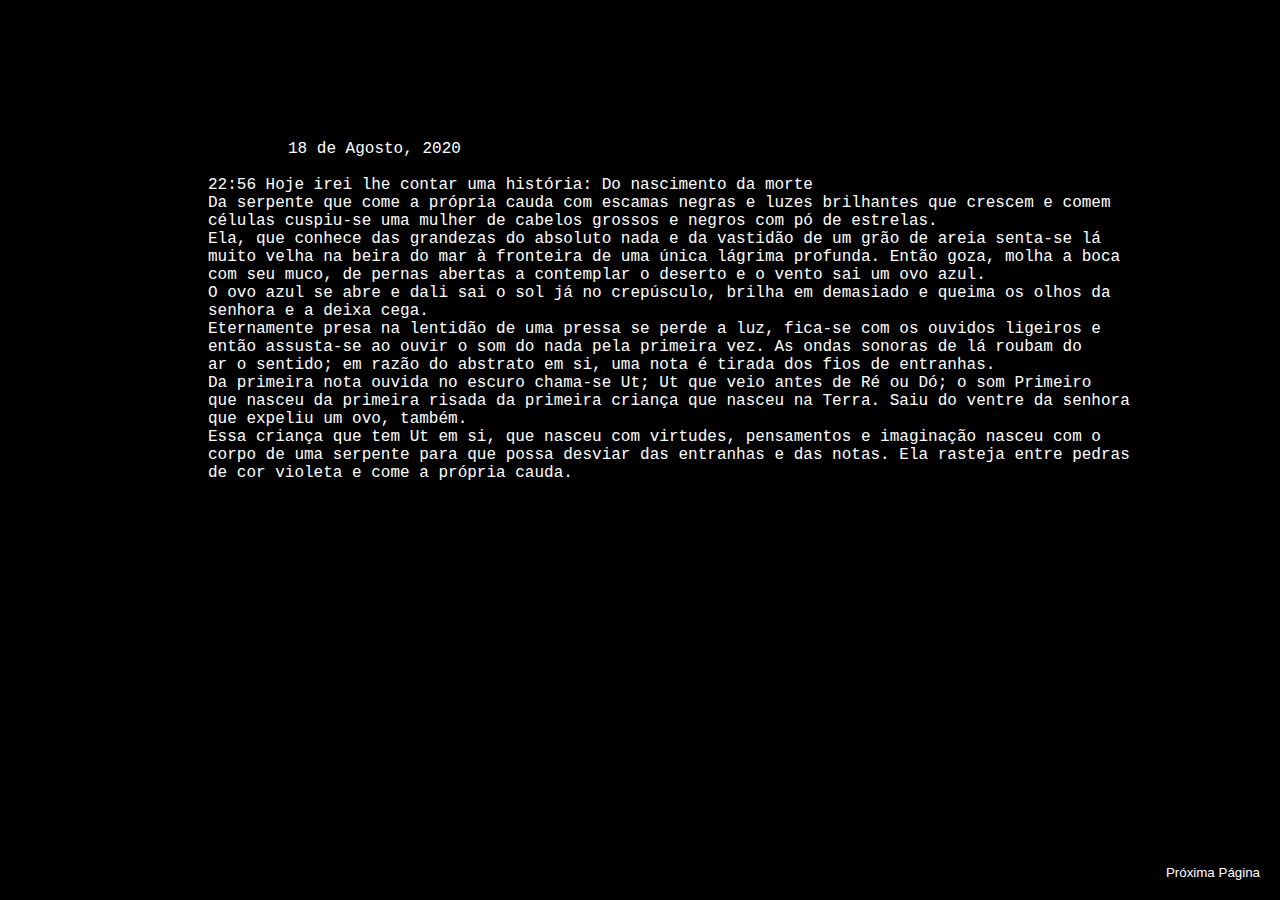
<file: index.html>
<!DOCTYPE html>
<html>
<head>
<!-- color arrow next page _DarkOrchid-->
<title>Epífan-ut </title>
</head>

<body>

<pre>

<h1></h1>
<link href="../styles/StyleSheet.css" rel="StyleSheet" type="text/css" />

<p>18 de Agosto, 2020

22:56 Hoje irei lhe contar uma história: Do nascimento da morte
Da serpente que come a própria cauda com escamas negras e luzes brilhantes que crescem e comem
células cuspiu-se uma mulher de cabelos grossos e negros com pó de estrelas.
Ela, que conhece das grandezas do absoluto nada e da vastidão de um grão de areia senta-se lá
muito velha na beira do mar à fronteira de uma única lágrima profunda. Então goza, molha a boca
com seu muco, de pernas abertas a contemplar o deserto e o vento sai um ovo azul.
O ovo azul se abre e dali sai o sol já no crepúsculo, brilha em demasiado e queima os olhos da
senhora e a deixa cega.
Eternamente presa na lentidão de uma pressa se perde a luz, fica-se com os ouvidos ligeiros e
então assusta-se ao ouvir o som do nada pela primeira vez. As ondas sonoras de lá roubam do
ar o sentido; em razão do abstrato em si, uma nota é tirada dos fios de entranhas.
Da primeira nota ouvida no escuro chama-se Ut; Ut que veio antes de Ré ou Dó; o som Primeiro
que nasceu da primeira risada da primeira criança que nasceu na Terra. Saiu do ventre da senhora
que expeliu um ovo, também.
Essa criança que tem Ut em si, que nasceu com virtudes, pensamentos e imaginação nasceu com o
corpo de uma serpente para que possa desviar das entranhas e das notas. Ela rasteja entre pedras
de cor violeta e come a própria cauda.</p>
</pre>

<form method="get" action="./utenv.html"><button type="submit">Próxima Página</button>
</form>
</body>
</html>
</file>
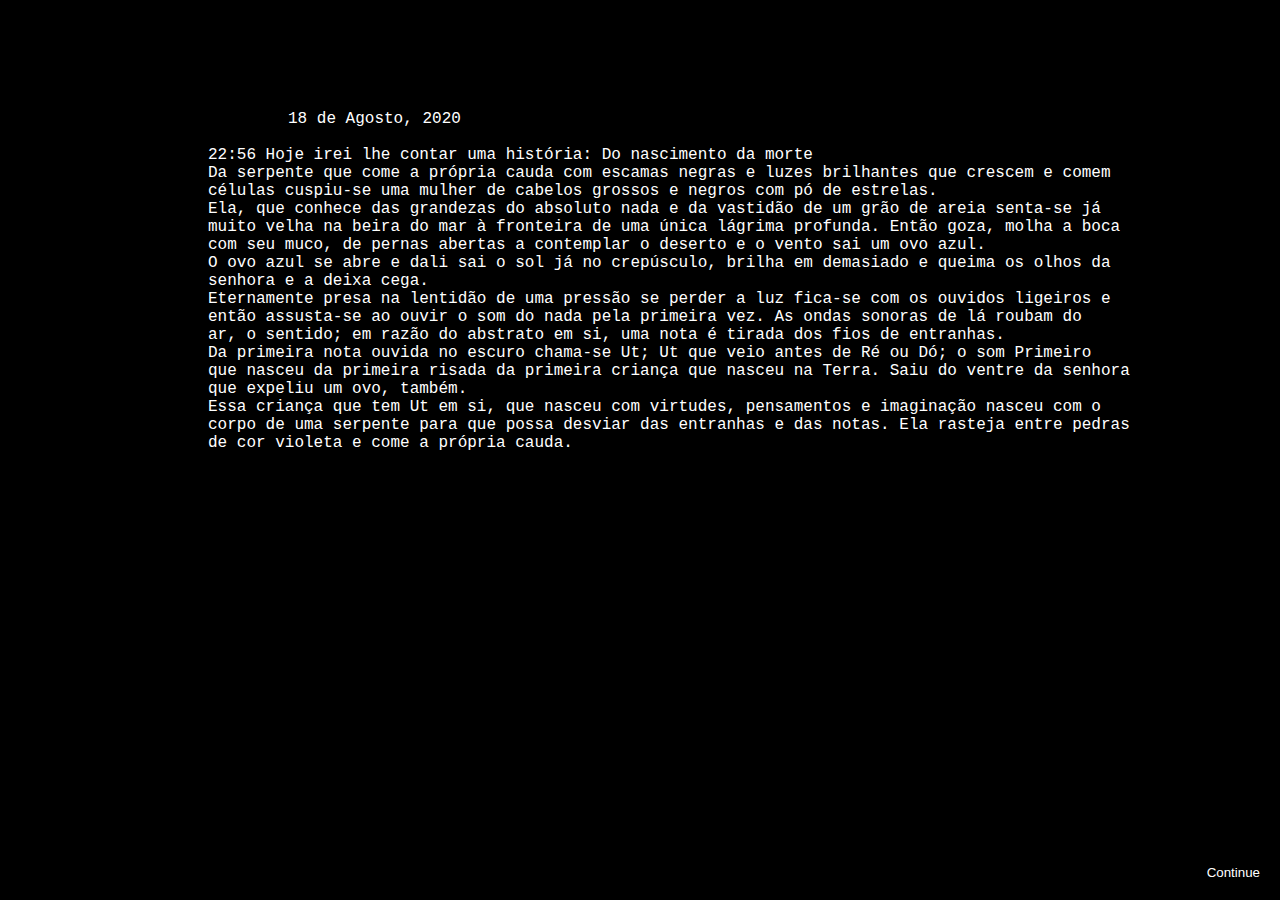
<file: Ut.html>
<!DOCTYPE html>
<html lang="p">
<head>
<!-- color arrow next page _DarkOrchid-->
 <meta charset="UTF-8">
 <meta http-equiv="Content-Language" content="pt-br">
<link href="../styles/StyleSheet.css" rel="StyleSheet">
<title>.</title>
</head>

<body>

<pre>

<h1></h1>
<p>18 de Agosto, 2020

22:56 Hoje irei lhe contar uma história: Do nascimento da morte
Da serpente que come a própria cauda com escamas negras e luzes brilhantes que crescem e comem
células cuspiu-se uma mulher de cabelos grossos e negros com pó de estrelas.
Ela, que conhece das grandezas do absoluto nada e da vastidão de um grão de areia senta-se já
muito velha na beira do mar à fronteira de uma única lágrima profunda. Então goza, molha a boca
com seu muco, de pernas abertas a contemplar o deserto e o vento sai um ovo azul.
O ovo azul se abre e dali sai o sol já no crepúsculo, brilha em demasiado e queima os olhos da
senhora e a deixa cega.
Eternamente presa na lentidão de uma pressão se perder a luz fica-se com os ouvidos ligeiros e
então assusta-se ao ouvir o som do nada pela primeira vez. As ondas sonoras de lá roubam do
ar, o sentido; em razão do abstrato em si, uma nota é tirada dos fios de entranhas.
Da primeira nota ouvida no escuro chama-se Ut; Ut que veio antes de Ré ou Dó; o som Primeiro
que nasceu da primeira risada da primeira criança que nasceu na Terra. Saiu do ventre da senhora
que expeliu um ovo, também.
Essa criança que tem Ut em si, que nasceu com virtudes, pensamentos e imaginação nasceu com o
corpo de uma serpente para que possa desviar das entranhas e das notas. Ela rasteja entre pedras
de cor violeta e come a própria cauda.</p>
</pre>
<form method="get" action="./utenv.html"><button type="submit">Continue</button>
</form>
<!--
<button class="button button1" type="submit">Próxima Página</button></form>
-->
</body>
</html>
</file>
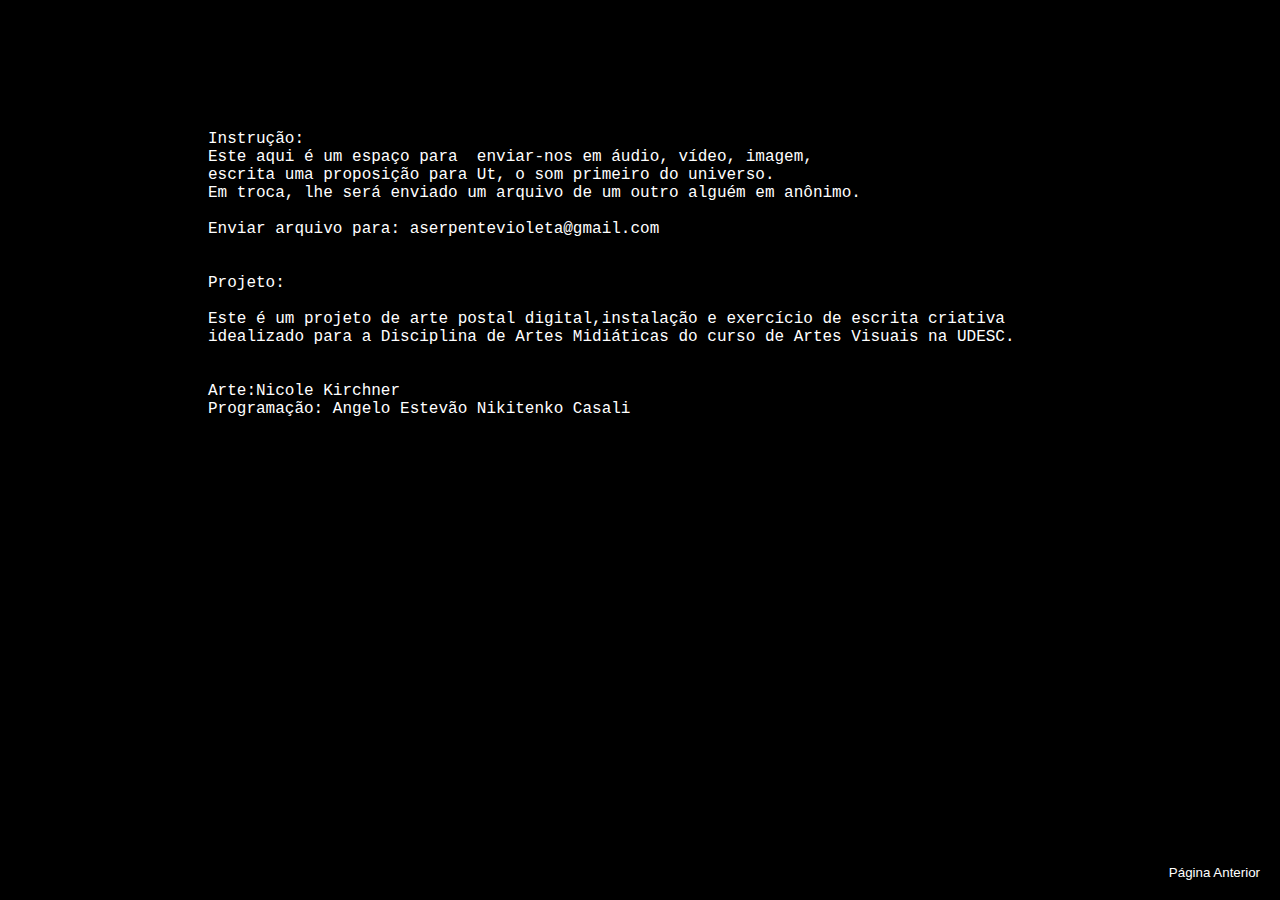
<file: utenv.html>
<!DOCTYPE html>
<html>
<head>
<link href="../styles/StyleSheet.css" rel="StyleSheet" type="text/css" />
<meta http-equiv="content-type" content="text/html; charset=utf-8" />
<meta name="keywords" content="" />
<meta name="description" content="" />
<title>Epífan-ut</title>
</head>
<style> 

 </style>
<body>
<pre>
<h1></h1>
<link href="../styles/StyleSheet.css" rel="StyleSheet" type="text/css" />
	
<p>
Instrução:
Este aqui é um espaço para  enviar-nos em áudio, vídeo, imagem,
escrita uma proposição para Ut, o som primeiro do universo. 
Em troca, lhe será enviado um arquivo de um outro alguém em anônimo.

Enviar arquivo para: aserpentevioleta@gmail.com


Projeto:

Este é um projeto de arte postal digital,instalação e exercício de escrita criativa  
idealizado para a Disciplina de Artes Midiáticas do curso de Artes Visuais na UDESC. 


Arte:Nicole Kirchner  
Programação: Angelo Estevão Nikitenko Casali 
</p>
</pre>

	  
<form method="get" action="./index.html"><button type="submit">Página Anterior</button>
</form>
</body>
</html>
</file>
<file: styles/StyleSheet.css>
body {
	 background-color: black;
 }
h1   {
	color: white;}



p {
	color: white;
	text-indent: 5em;
	font-family: courier new;
	margin: 50px 200px;
}

.fixedButton{
	position: fixed;
    bottom: 0px;
    right: 0px; 
    padding: 20px;
    }

.roundedFixedBtn{
	height: 60px;
	line-height: 80px;  
	width: 60px;  
	font-size: 2em;
	font-weight: bold;
	border-radius: 50%;
	background-color: black;
	color: white;
	text-align: center;
	cursor: pointer;
}
		
button {
	position: fixed;
	bottom: 0px;
	right: 0px;
	padding: 20px;
	border: none;
	color:white;
	background-color:black;
	text-align: center;
	cursor: pointer;
}
</file>
